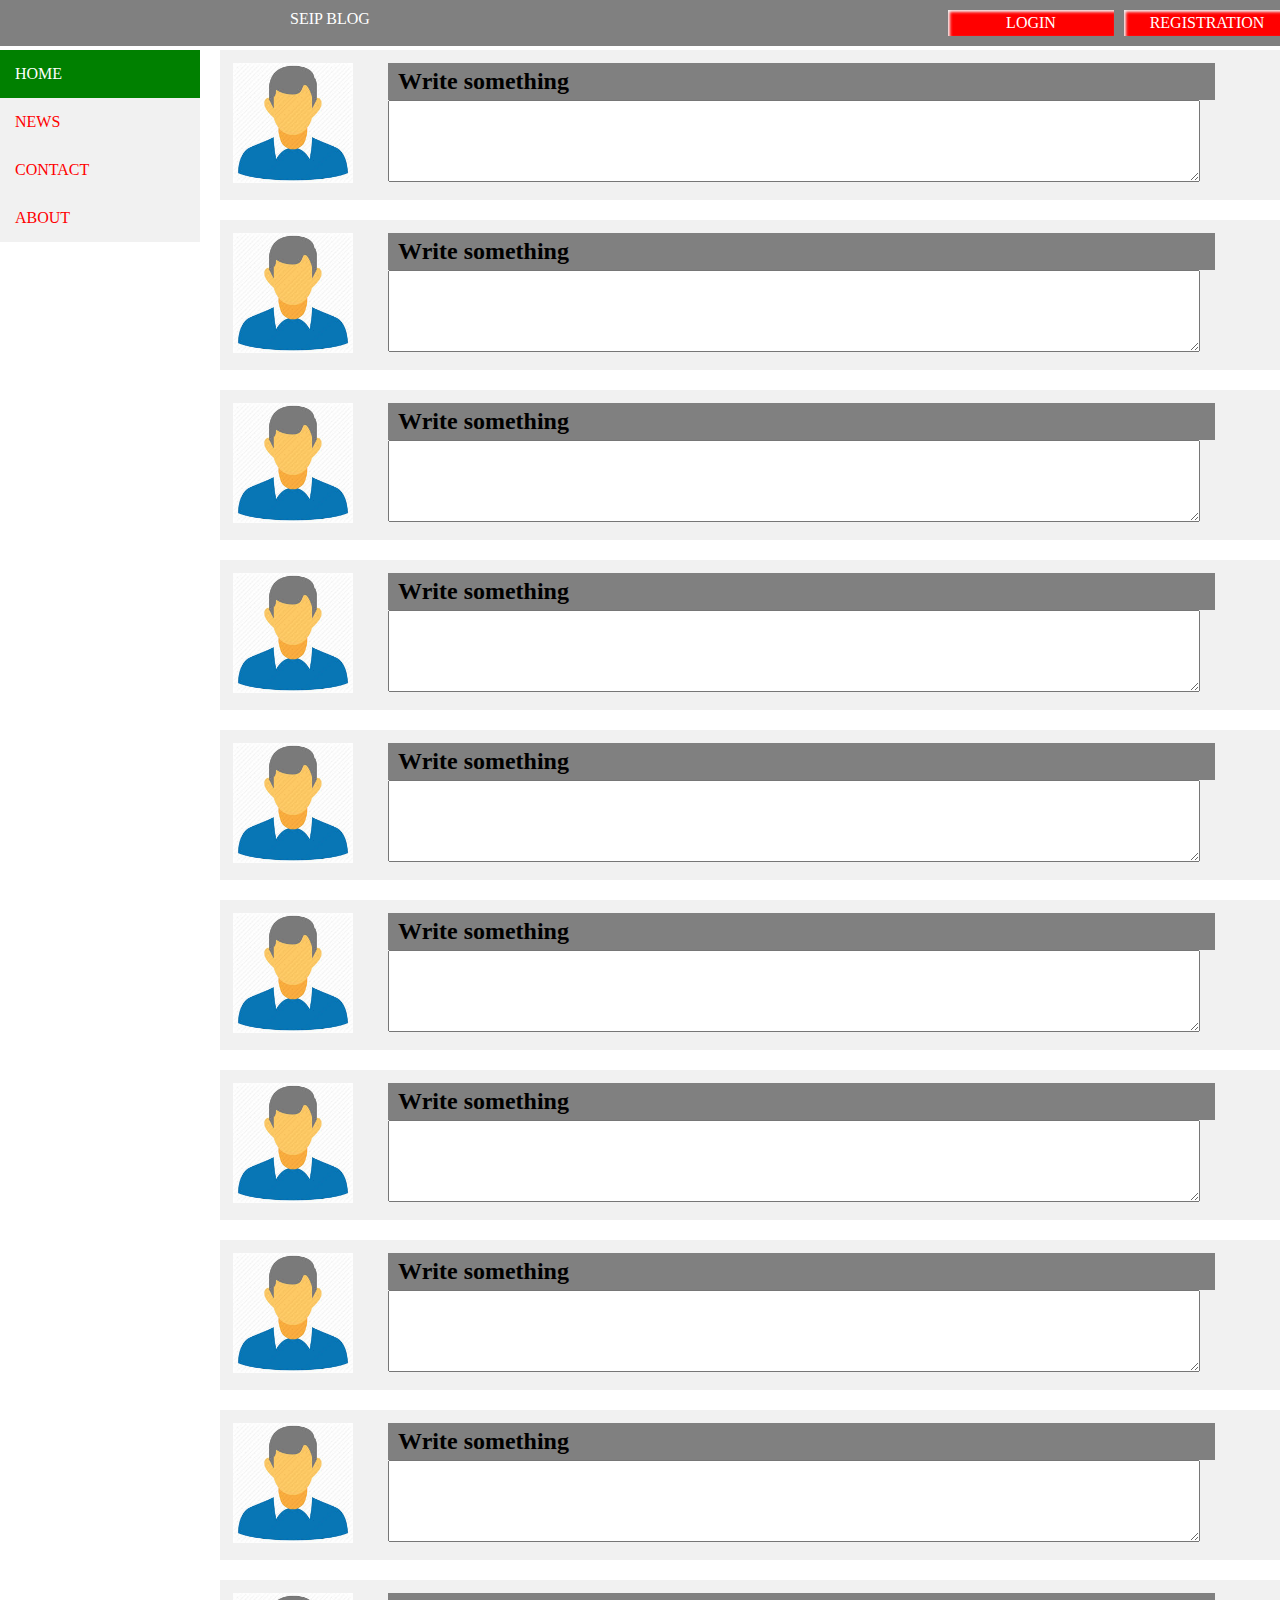
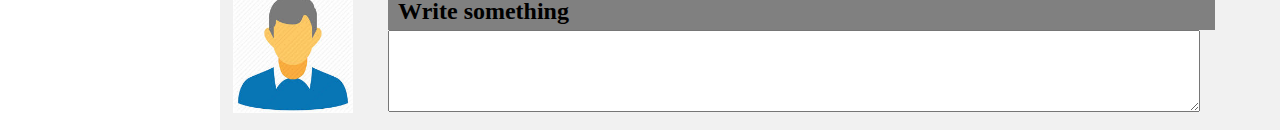
<file: index.html>
<!DOCTYPE html>
<!--
To change this license header, choose License Headers in Project Properties.
To change this template file, choose Tools | Templates
and open the template in the editor.
-->
<html>
    <head>
        <title>TODO supply a title</title>
        <link rel="stylesheet" type="text/css" href="style.css" media="all" />
        <meta charset="UTF-8">
        <meta name="viewport" content="width=device-width, initial-scale=1.0">
    </head>
    <body>
        <div class="head">
            <div class="head1">
            <p>SEIP BLOG</p>
            </div>
            <div class="head2">
                  <a href="registration.html" class="button">REGISTRATION</a>
                 <a href="login.html" class="button">LOGIN</a>
               
            </div>
            
             
            
        </div>
        <div class="menu">
            <ul>
                <li><a class="abc" href="#home">home</a></li>
                <li><a href="#news">news</a></li>
                <li><a href="#contact">contact</a></li>
                <li><a href="#about">about</a></li>
            </ul>
        </div>
        <div class="content">
            <div class="first">
                <div class="image">
                    <img src="download.jpg" alt="Cox bazar">
                </div>
                <div class="text">
                    <h2>Write something</h2>
                    <textarea style="    height: 80px; width: 810px;">
                        
                    </textarea>
                </div>
            </div>
            
            <div class="first">
                <div class="image">
                    <img src="download.jpg" alt="Cox bazar">
                </div>
                <div class="text">
                    <h2>Write something</h2>
                    <textarea style="    height: 80px; width: 810px;">
                        
                    </textarea>
                </div>
            </div>
            
            <div class="first">
                <div class="image">
                    <img src="download.jpg" alt="Cox bazar">
                </div>
                 <div class="text">
                    <h2>Write something</h2>
                    <textarea style="    height: 80px; width: 810px;">
                        
                    </textarea>
                </div>
            </div>
            
            <div class="first">
                <div class="image">
                    <img src="download.jpg" alt="Cox bazar">
                </div>
                <div class="text">
                    <h2>Write something</h2>
                    <textarea style="    height: 80px; width: 810px;">
                        
                    </textarea>
                </div>
            </div>
            
            <div class="first">
                <div class="image">
                    <img src="download.jpg" alt="Cox bazar">
                </div>
                 <div class="text">
                    <h2>Write something</h2>
                    <textarea style="    height: 80px; width: 810px;">
                        
                    </textarea>
                </div>
            </div>
            
            <div class="first">
                <div class="image">
                    <img src="download.jpg" alt="Cox bazar">
                </div>
                 <div class="text">
                    <h2>Write something</h2>
                    <textarea style="    height: 80px; width: 810px;">
                        
                    </textarea>
                </div>
            </div>
            
            <div class="first">
                <div class="image">
                    <img src="download.jpg" alt="Cox bazar">
                </div>
               <div class="text">
                    <h2>Write something</h2>
                    <textarea style="    height: 80px; width: 810px;">
                        
                    </textarea>
                </div>
            </div>
            
            
            <div class="first">
                <div class="image">
                    <img src="download.jpg" alt="Cox bazar">
                </div>
                <div class="text">
                    <h2>Write something</h2>
                    <textarea style="    height: 80px; width: 810px;">
                        
                    </textarea>
                </div>
            </div>
            
            <div class="first">
                <div class="image">
                    <img src="download.jpg" alt="Cox bazar">
                </div>
                <div class="text">
                    <h2>Write something</h2>
                    <textarea style="    height: 80px; width: 810px;">
                        
                    </textarea>
                </div>
            </div>
            
            <div class="first">
                <div class="image">
                    <img src="download.jpg" alt="Cox bazar">
                </div>
                <div class="text">
                    <h2>Write something</h2>
                    <textarea style="    height: 80px; width: 810px;">
                        
                    </textarea>
                </div>
            </div>
        </div>
        
    </body>
</html>
</file>
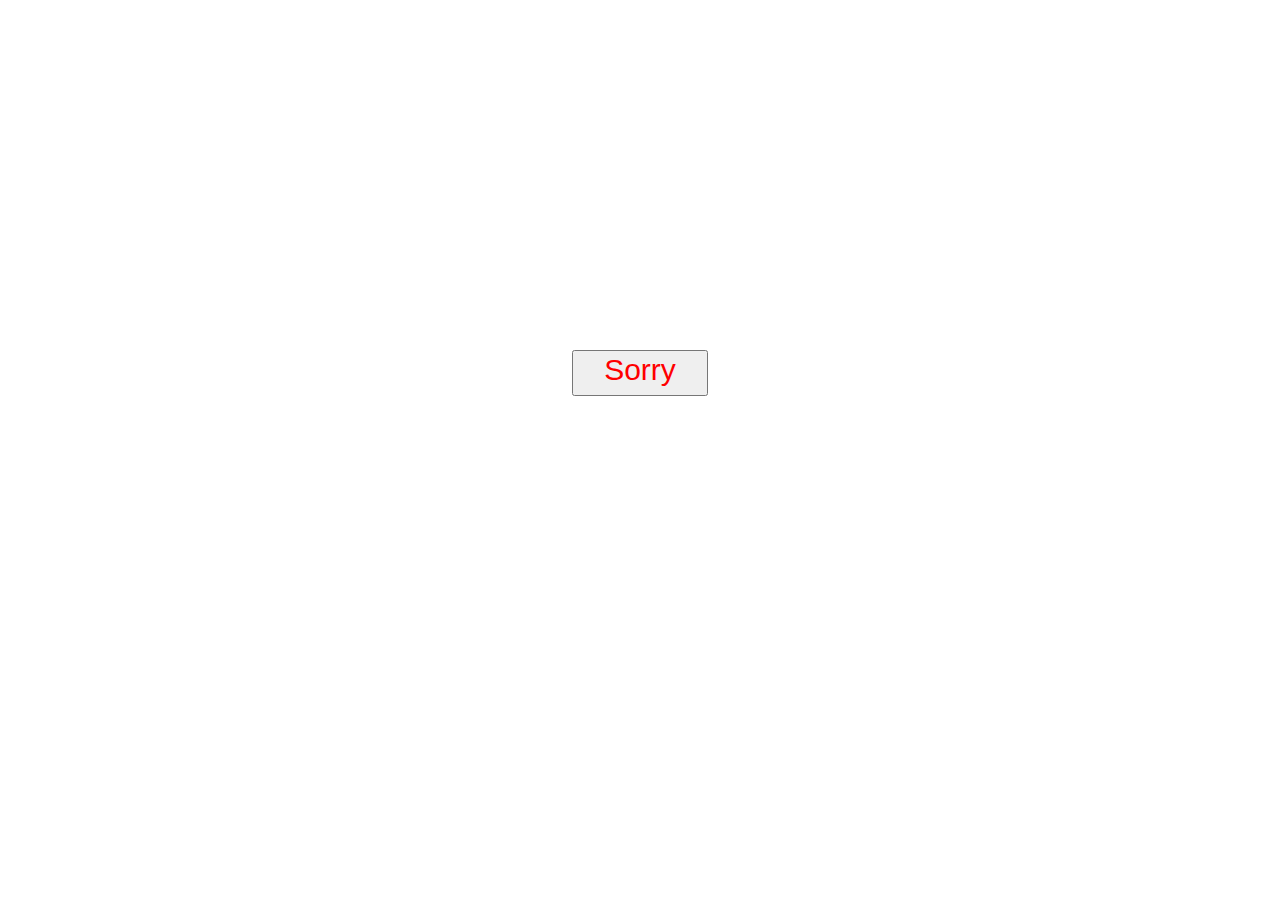
<file: forget.html>
<!DOCTYPE html>
<!--
To change this license header, choose License Headers in Project Properties.
To change this template file, choose Tools | Templates
and open the template in the editor.
-->
<html>
    <head>
        <title>welcome</title>
        <meta charset="UTF-8">
        <meta name="viewport" content="width=device-width, initial-scale=1.0">
        <style>
    .registerbtn a{
    text-decoration: none;
    color: red;
    height: 40px;
    width: 120px;
    size: 20px;
    display: block;
    
}
.hhh{
    text-align: center;
    margin-top: 350px;
}
.hhh a{
    font-size: 30px;
}
        </style>
    </head>
    <body>
        <div class="hhh">
            
            <button type="submit" class="registerbtn"><a href="index.html" >Sorry</a></button>
            
        </div>
       
    </body>
</html>
</file>
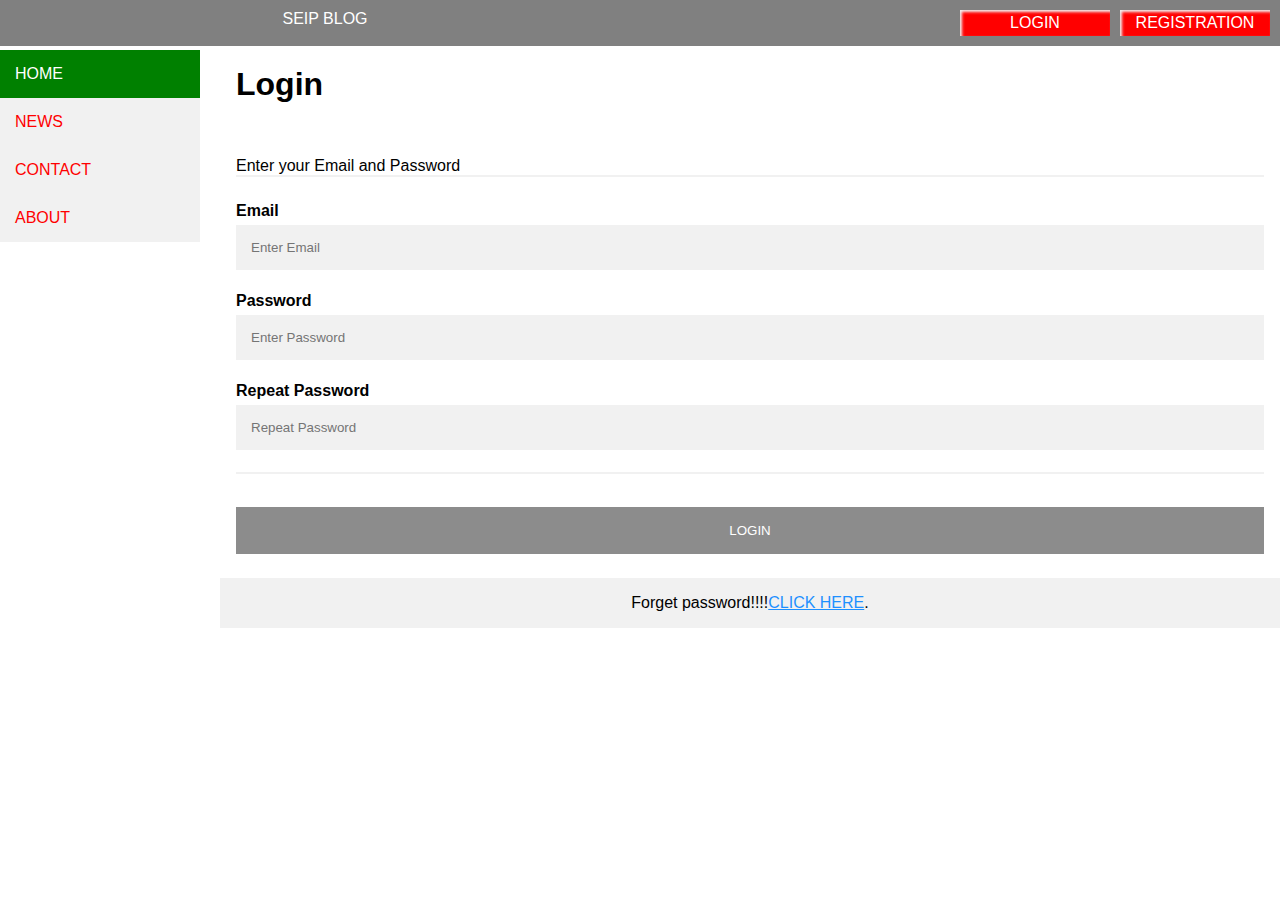
<file: login.html>
<!DOCTYPE html>
<!--
To change this license header, choose License Headers in Project Properties.
To change this template file, choose Tools | Templates
and open the template in the editor.
-->
<html>
    <head>
        <title>TODO supply a title</title>
        <link rel="stylesheet" type="text/css" href="style.css" media="all" />
        <meta charset="UTF-8">
        <meta name="viewport" content="width=device-width, initial-scale=1.0">
        <style>
body {
  font-family: Arial, Helvetica, sans-serif;
  background-color: white;
}

* {
  box-sizing: border-box;
}

/* Add padding to containers */
.container {
  padding: 16px;
  background-color: white;
}

/* Full-width input fields */
input[type=text], input[type=password] {
  width: 100%;
  padding: 15px;
  margin: 5px 0 22px 0;
  display: inline-block;
  border: none;
  background: #f1f1f1;
}

input[type=text]:focus, input[type=password]:focus {
  background-color: #ddd;
  outline: none;
}

/* Overwrite default styles of hr */
hr {
  border: 1px solid #f1f1f1;
  margin-bottom: 25px;
}

/* Set a style for the submit button */
.registerbtn {
  background-color: gray;
  color: white;
  padding: 16px 20px;
  margin: 8px 0;
  border: none;
  cursor: pointer;
  width: 100%;
  opacity: 0.9;
}

.registerbtn:hover {
  opacity: 1;
}

/* Add a blue text color to links */
a {
  color: dodgerblue;
}

/* Set a grey background color and center the text of the "sign in" section */
.signin {
  background-color: #f1f1f1;
  text-align: center;
}
.registerbtn a{
    text-decoration: none;
    color: white;
}
</style>
    </head>
    <body>
        <div class="head">
            <div class="head1">
            <p>SEIP BLOG</p>
            </div>
            <div class="head2">
                  <a href="registration.html" class="button">REGISTRATION</a>
                 <a href="login.html" class="button">LOGIN</a>
               
            </div>
            
             
            
        </div>
        <div class="menu">
            <ul>
                <li><a class="abc" href="#home">home</a></li>
                <li><a href="#news">news</a></li>
                <li><a href="#contact">contact</a></li>
                <li><a href="#about">about</a></li>
            </ul>
        </div>
        <div class="content">
            
        <form action="/action_page.php">
  <div class="container">
    <h1>Login</h1>
    <br>
    <br>
    <br>
    
    <p>Enter your Email and Password</p>
    <hr>
    

    <label for="email"><b>Email</b></label>
    <input type="text" placeholder="Enter Email" name="email" required>

    <label for="psw"><b>Password</b></label>
    <input type="password" placeholder="Enter Password" name="psw" required>

    <label for="psw-repeat"><b>Repeat Password</b></label>
    <input type="password" placeholder="Repeat Password" name="psw-repeat" required>
    <hr>
    

    <button type="submit" class="registerbtn"><a href="welcome.html" >LOGIN</a></button>
  </div>
  
  <div class="container signin">
    <p>Forget password!!!!<a href="forget.html">CLICK HERE</a>.</p>
  </div>
</form>
             
        </div>
        
    </body>
</html>
</file>
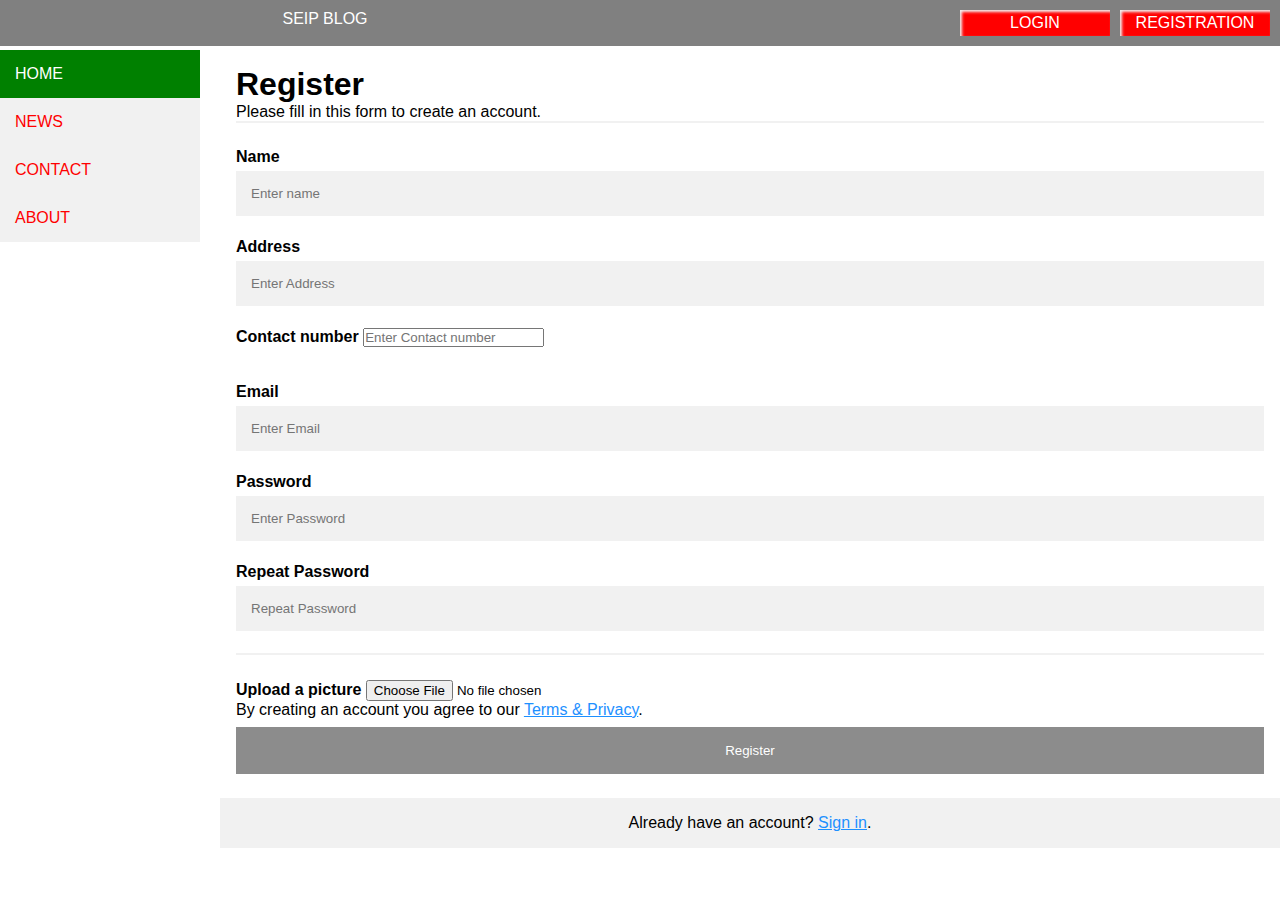
<file: registration.html>
<!DOCTYPE html>
<!--
To change this license header, choose License Headers in Project Properties.
To change this template file, choose Tools | Templates
and open the template in the editor.
-->
<html>
    <head>
        <title>TODO supply a title</title>
        <link rel="stylesheet" type="text/css" href="style.css" media="all" />
        <meta charset="UTF-8">
        <meta name="viewport" content="width=device-width, initial-scale=1.0">
        <style>
body {
  font-family: Arial, Helvetica, sans-serif;
  background-color: white;
}

* {
  box-sizing: border-box;
}

/* Add padding to containers */
.container {
  padding: 16px;
  background-color: white;
}

/* Full-width input fields */
input[type=text], input[type=password] {
  width: 100%;
  padding: 15px;
  margin: 5px 0 22px 0;
  display: inline-block;
  border: none;
  background: #f1f1f1;
}

input[type=text]:focus, input[type=password]:focus {
  background-color: #ddd;
  outline: none;
}

/* Overwrite default styles of hr */
hr {
  border: 1px solid #f1f1f1;
  margin-bottom: 25px;
}

/* Set a style for the submit button */
.registerbtn {
  background-color: gray;
  color: white;
  padding: 16px 20px;
  margin: 8px 0;
  border: none;
  cursor: pointer;
  width: 100%;
  opacity: 0.9;
}

.registerbtn:hover {
  opacity: 1;
}

/* Add a blue text color to links */
a {
  color: dodgerblue;
}

/* Set a grey background color and center the text of the "sign in" section */
.signin {
  background-color: #f1f1f1;
  text-align: center;
}
.registerbtn a{
    text-decoration: none;
    color: white;
}
</style>
    </head>
    <body>
        <div class="head">
            <div class="head1">
            <p>SEIP BLOG</p>
            </div>
            <div class="head2">
                  <a href="registration.html" class="button">REGISTRATION</a>
                 <a href="login.html" class="button">LOGIN</a>
               
            </div>
            
             
            
        </div>
        <div class="menu">
            <ul>
                <li><a class="abc" href="#home">home</a></li>
                <li><a href="#news">news</a></li>
                <li><a href="#contact">contact</a></li>
                <li><a href="#about">about</a></li>
            </ul>
        </div>
        <div class="content">
            
        <form action="/action_page.php">
  <div class="container">
    <h1>Register</h1>
    <p>Please fill in this form to create an account.</p>
    <hr>
    
    <label for="email"><b>Name</b></label>
    <input type="text" placeholder="Enter name" name="name" required>
    
    <label for="email"><b>Address</b></label>
    <input type="text" placeholder="Enter Address" name="address" required>
    
    <label for="email"><b>Contact number</b></label>
    <input type="number" placeholder="Enter Contact number" name="contact numnber" required>
    <br>
    <br>
    <br>

    <label for="email"><b>Email</b></label>
    <input type="text" placeholder="Enter Email" name="email" required>

    <label for="psw"><b>Password</b></label>
    <input type="password" placeholder="Enter Password" name="psw" required>

    <label for="psw-repeat"><b>Repeat Password</b></label>
    <input type="password" placeholder="Repeat Password" name="psw-repeat" required>
    <hr>
    <label for="psw-repeat"><b>Upload a picture</b></label>
    <input type="file" >
    
    
    <p>By creating an account you agree to our <a href="#">Terms & Privacy</a>.</p>

    <button type="submit" class="registerbtn"> <a href="welcome.html">Register</a></button>
  </div>
  
  <div class="container signin">
    <p>Already have an account? <a href="#">Sign in</a>.</p>
  </div>
</form>
             
        </div>
        
    </body>
</html>
</file>
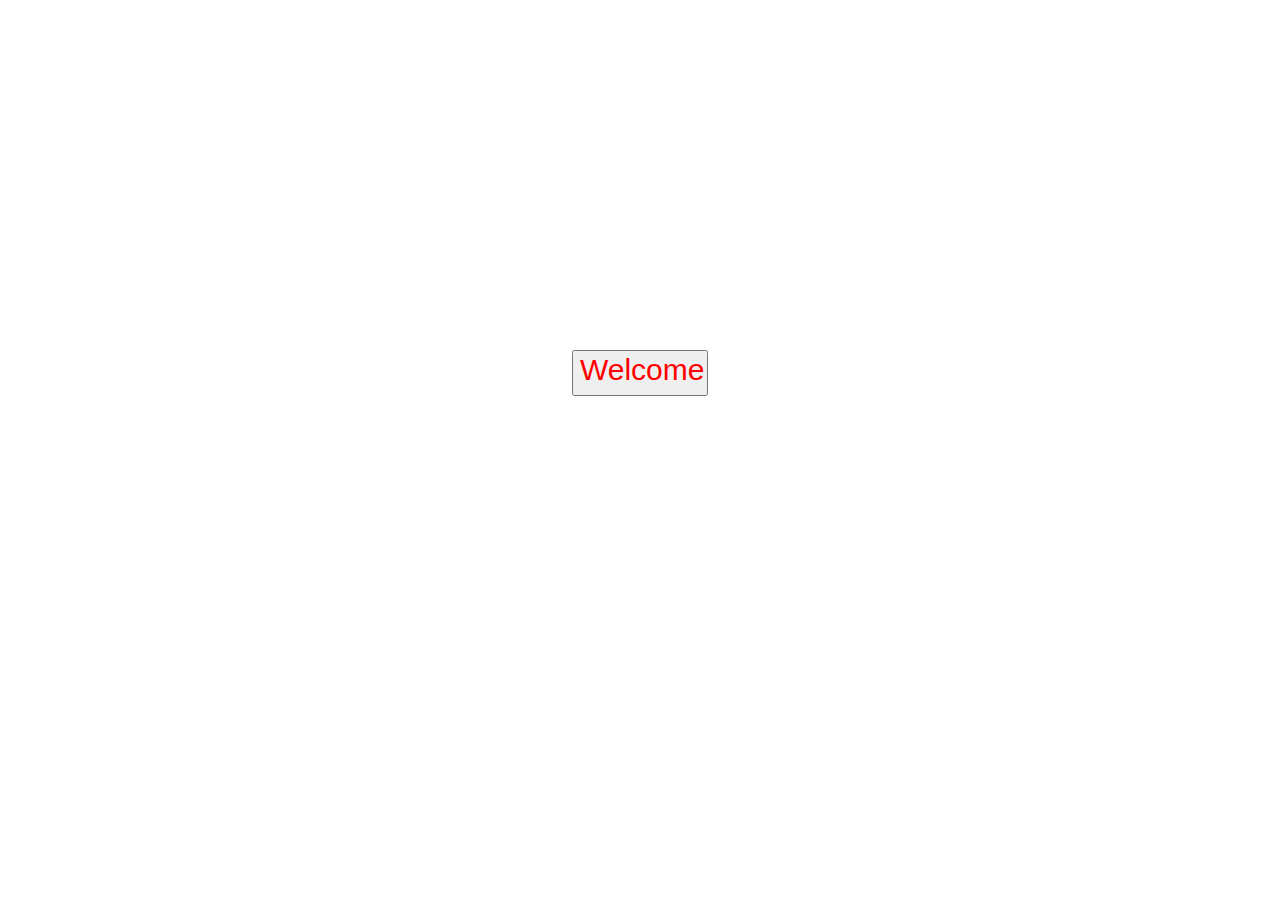
<file: welcome.html>
<!DOCTYPE html>
<!--
To change this license header, choose License Headers in Project Properties.
To change this template file, choose Tools | Templates
and open the template in the editor.
-->
<html>
    <head>
        <title>welcome</title>
        <meta charset="UTF-8">
        <meta name="viewport" content="width=device-width, initial-scale=1.0">
        <style>
    .registerbtn a{
    text-decoration: none;
    color: red;
    height: 40px;
    width: 120px;
    size: 20px;
    display: block;
    
}
.hhh{
    text-align: center;
    margin-top: 350px;
}
.hhh a{
    font-size: 30px;
}
        </style>
    </head>
    <body>
        <div class="hhh">
            
            <button type="submit" class="registerbtn"><a href="index.html" >Welcome</a></button>
            
        </div>
       
    </body>
</html>
</file>
<file: style.css>
*{
    margin: 0px;
    padding: 0px;
}
.head{
    background-color: gray;
    color:#FFF;
    padding: 10px 10px;
    position: fixed;
    overflow: auto;
    width: 100%;
    top:0px;
}
.head1{
     width: 50%;
     float: left;
     overflow: hidden;
     
}
.head1 p{
    text-align: center;
}

.head2 {
    
    width: 50%;
     float: left;
     overflow: hidden;
     
   
}

.head2 a {
    text-decoration: none;
    margin-left: 500px;
    width: 150px;
    text-align: center; 
    box-shadow: inset 2px 2px 3px #f1f1f1;
    border-left: 5px;
    padding: 4px 8px;
    background-color: red;
    color: #FFF;
    margin-left: 10px;
    display: block;
    float: right;
    
}
.menu{
    width:20%;
    position: fixed;
    overflow: auto;
}
ul{
    list-style-type: none;
    width:200px;
    background-color: #f1f1f1;
   
}
li a{
    display: block;
    color: red;
    padding: 15px 15px;
    text-decoration: none;
    text-transform: uppercase;
    transition: 0.2s;
    
}
li{
    text-align: left;
}
li:last-child {
    border-bottom: none;
}

li a.abc{
    background-color: green;
    color:white;
}
li a:hover:not(.abc) {
    background-color: green;
    color:white;
}
.content{
    margin-left:220px;
    margin-top: 50px;
}
.content img{
    width:120px;
    height:120px;
   
}
.first{
    padding: 13px;
    margin-top: 20px;
    background-color: #f1f1f1;
}
.first:after{
    display:block;
    content:" ";
    clear: both;
}
.image{
    width:15%;
    float:left;
    overflow: hidden;
    display: block;
}
.text{
    width:80%;
    float:left;
    overflow: hidden;
    display: block;
}
.text h2{
    background-color: gray;
    padding: 5px 10px;
}
.text p{
    background-color: papayawhip;
    padding: 5px 10px;
}
</file>
